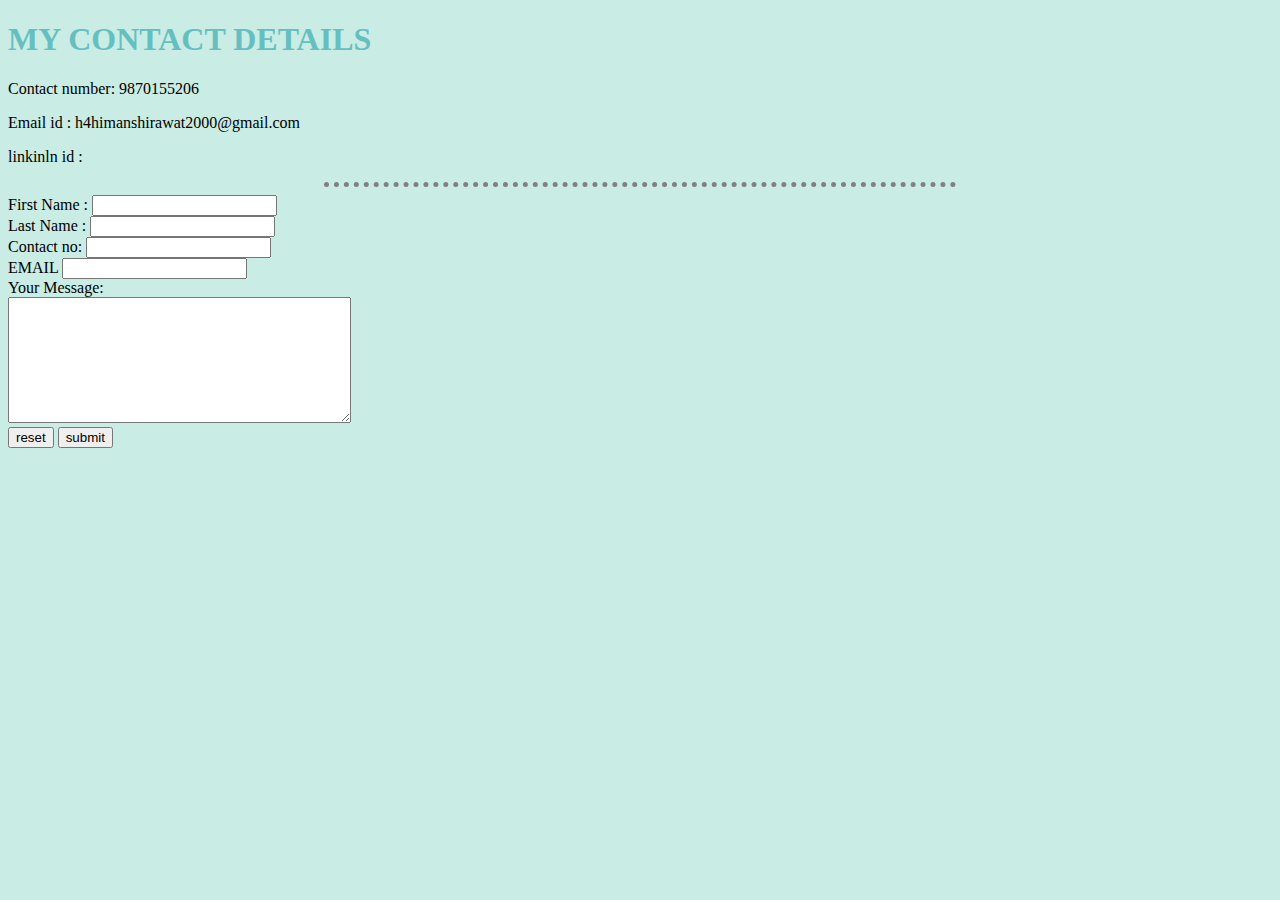
<file: files/contact.html>
<!DOCTYPE html>
<html lang="en">

<head>
    <title>contact</title>
    <meta charset="UTF-8" />
    <meta name="viewport" content="width=device-width, initial-scale=1" />
    <link rel="stylesheet" href="css/style.css" />
</head>

<body>
    <h1>MY CONTACT DETAILS</h1>
    <p>Contact number: 9870155206</p>
    <p>Email id : h4himanshirawat2000@gmail.com</p>
    <p>linkinln id :</p>
    <hr />
    <form class="" action="mailto:h4himanshirawat2000@gmail.com" method="post" enctype="text/plain">
        <label>First Name : </label>
        <input type="text" name="fname" value="" /><br />
        <label>Last Name : </label>
        <input type="text" name="lname" value="" /><br />
        <label>Contact no:</label>
        <input type="number" name="contactno" value="" /><br />
        <label>EMAIL</label>
        <input type="email" name="email" value="" /><br />
        <label>Your Message:</label><br />
        <textarea name="Message" rows="8" cols="40"></textarea> <br />
        <input type="reset" name="" value="reset" />
        <input type="submit" name="" value="submit" />
    </form>
</body>

</html>
</file>
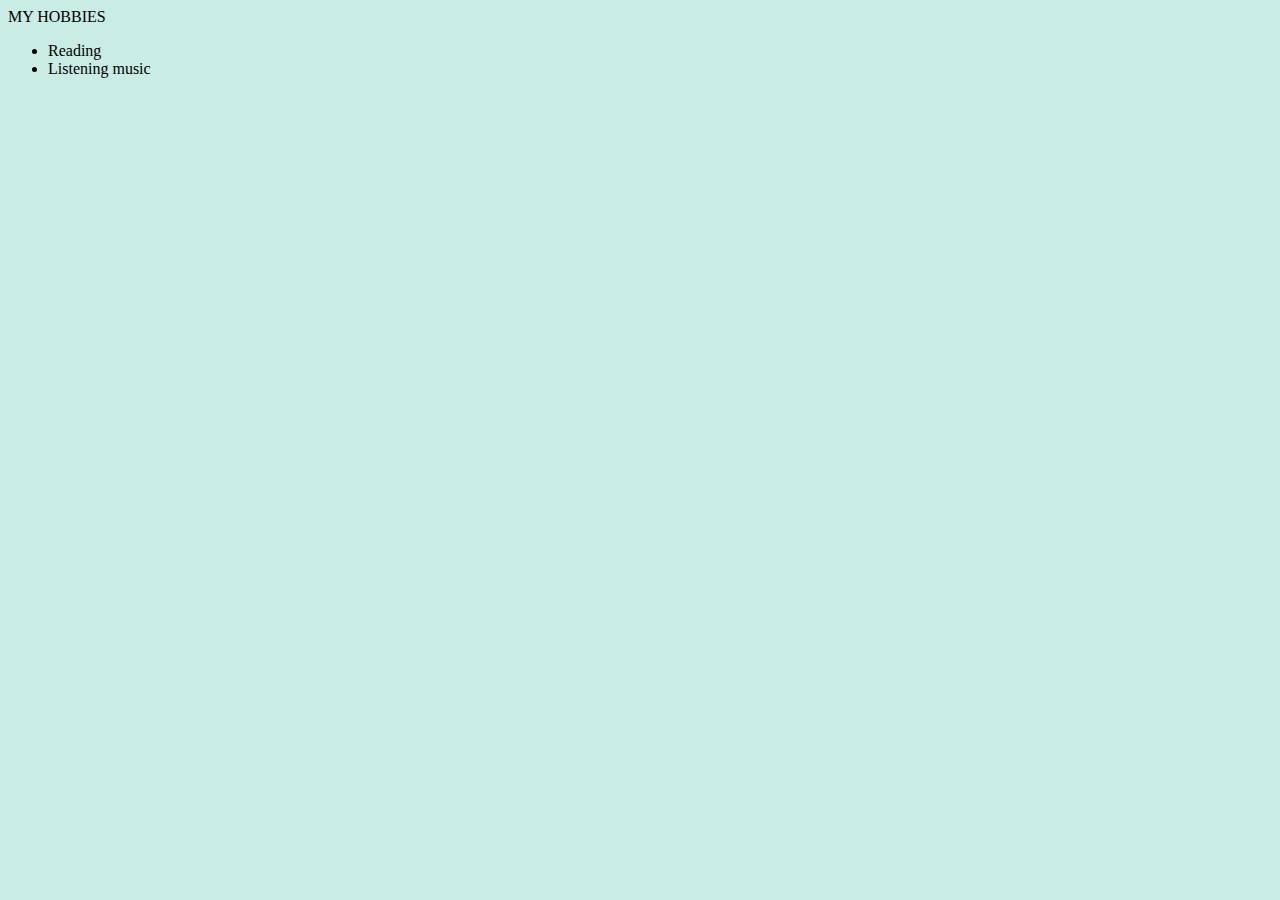
<file: files/my hobbies.html>
<!DOCTYPE html>

<html>

<head>
    <meta charset="utf-8" />
    <link rel="stylesheet" href="css/style.css" />
</head>

<body>
    <h11>MY HOBBIES</h11>
    <ul>
        <li>Reading</li>
        <li>Listening music</li>
    </ul>
</body>

</html>
</file>
<file: files/css/style.css>
body {
    background-color: #c9ece5;
}

hr {
    border-style: none;
    border-top-style: dotted;
    border-color: grey;
    border-width: 5px;
    width: 50%;
}

h1 {
    color: #66bfbf;
}

h3 {
    color: #66bfbf;
}
</file>
